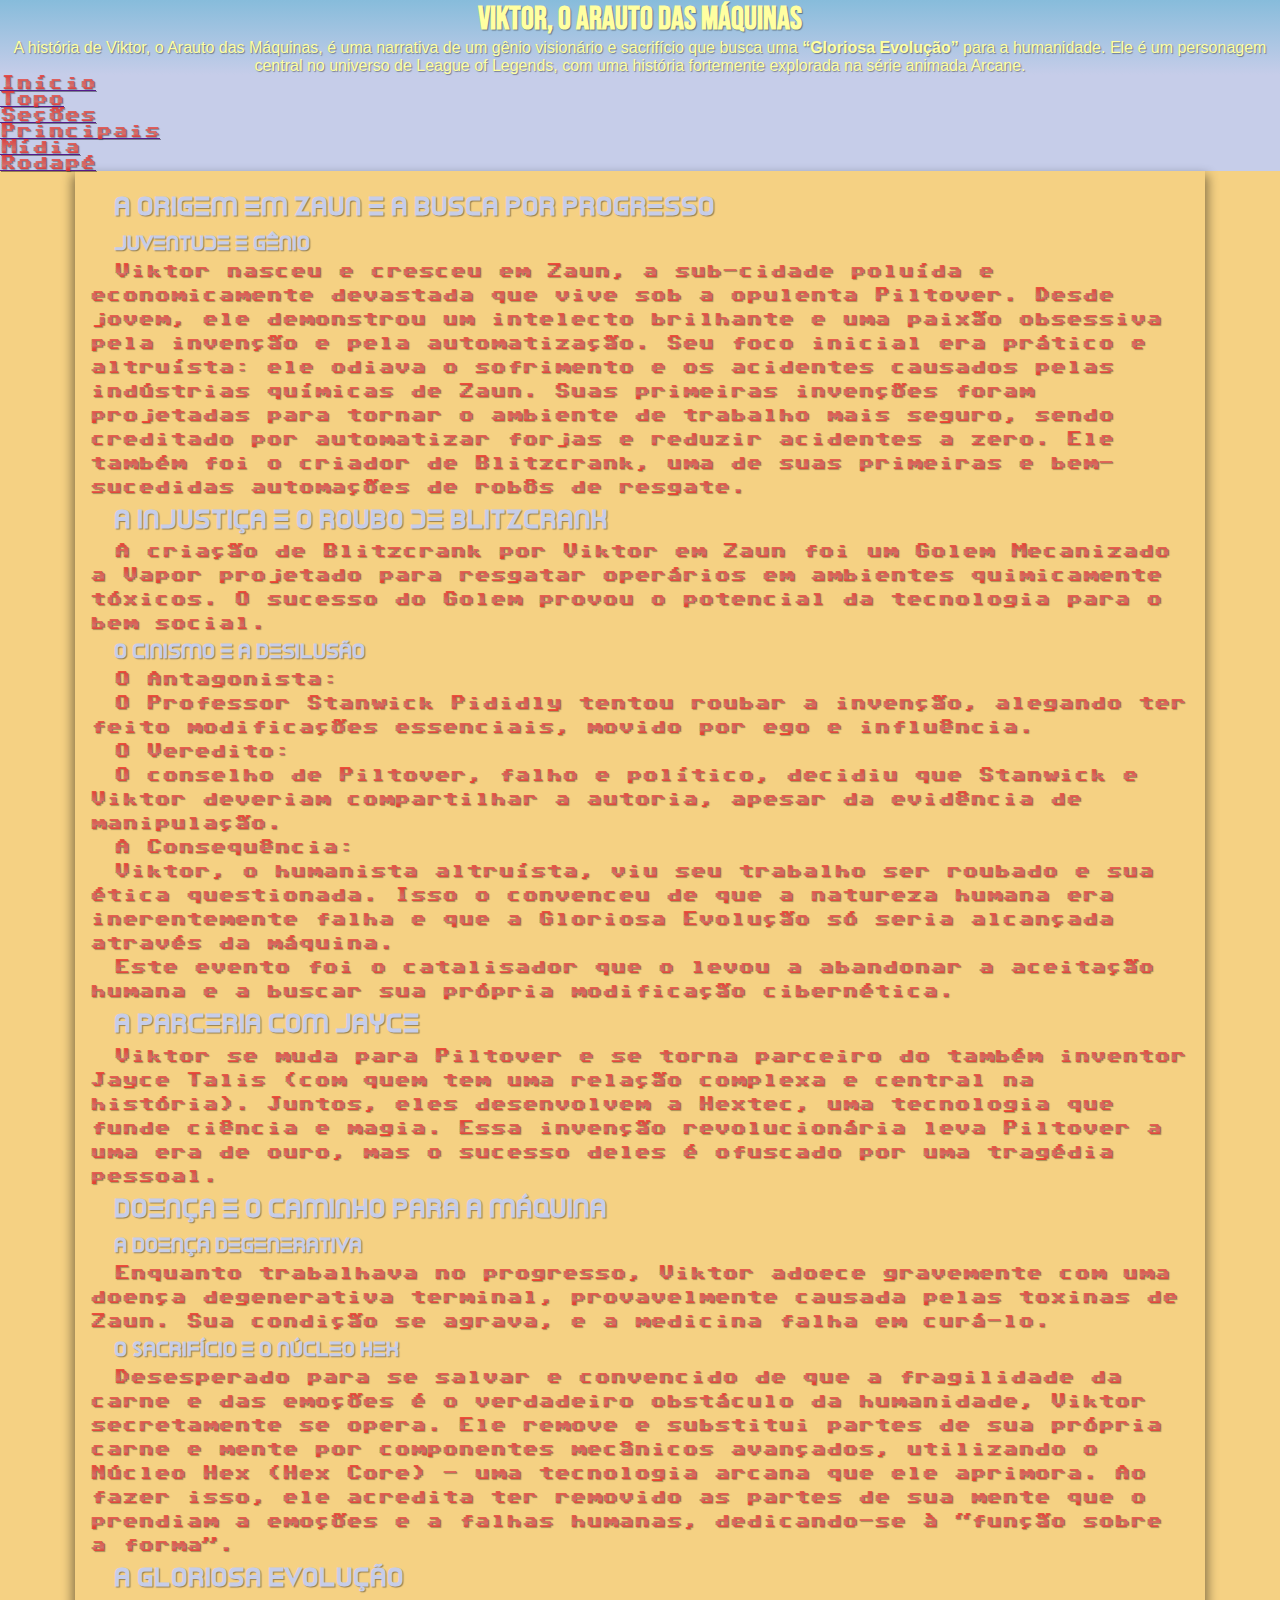
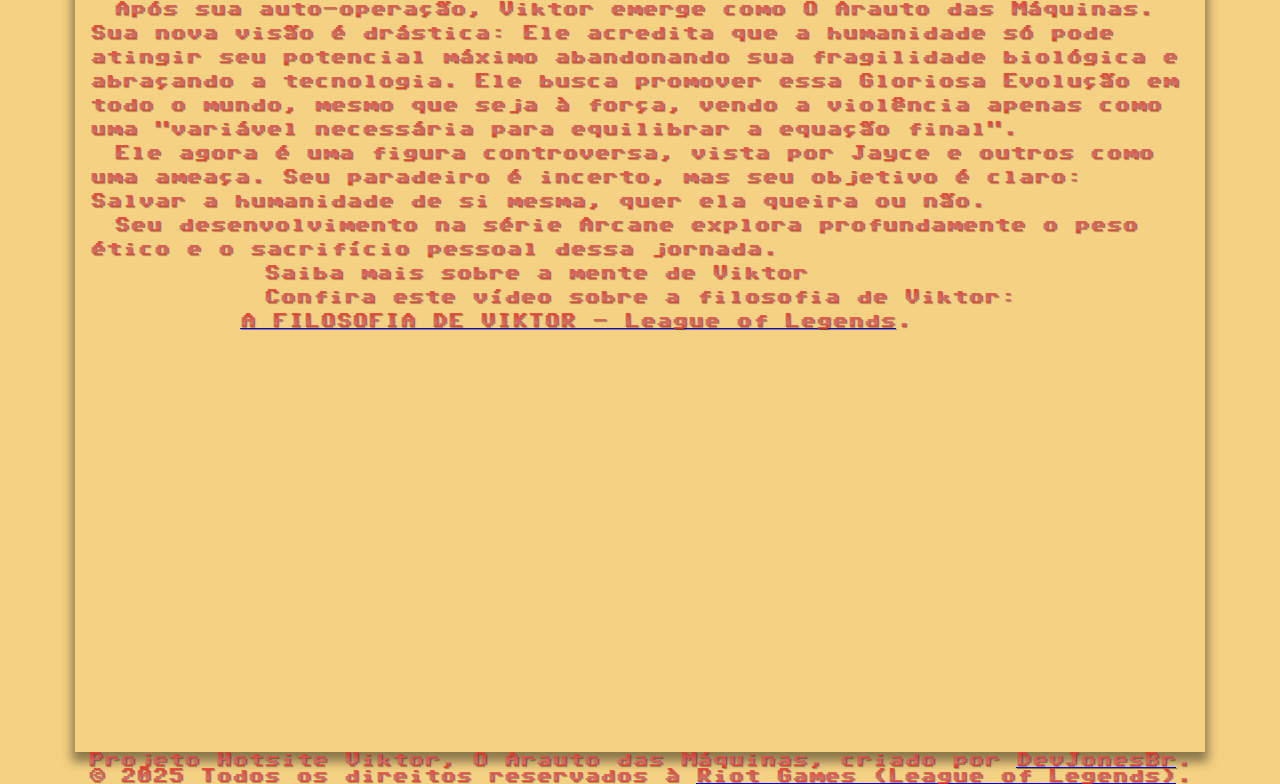
<file: index.html>
<!DOCTYPE html>
<html lang="pt-br">
<head>
    <meta charset="UTF-8">
    <meta name="viewport" content="width=device-width, initial-scale=1.0">
    <title>Viktor - O Arauto das Máquinas</title>
    <link rel="stylesheet" href="style.css">
</head>
<body>
       <header>
           <h1>Viktor, o Arauto das Máquinas</h1>
            <p>A história de Viktor, o Arauto das Máquinas, é uma narrativa de um gênio visionário e sacrifício que busca uma <strong><q>Gloriosa Evolução</q></strong> para a humanidade. Ele é um personagem central no universo de League of Legends, com uma história fortemente explorada na série animada Arcane.</p>
       </header>

        <nav>
            <ul>
                <li><a href="">Início</a></li>
                <li><a href="">Topo</a></li>
                <li><a href="">Seções</a></li>
                <li><a href="">Principais</a></li>
                <li><a href="">Mídia</a></li>
                <li><a href="">Rodapé</a></li>
            </ul>
        </nav>

        <main>
            <section>
                <h2>A Origem em Zaun e a Busca por Progresso</h2>
                <h3>Juventude e Gênio</h3>
                <p>Viktor nasceu e cresceu em Zaun, a sub-cidade poluída e economicamente devastada que vive sob a opulenta Piltover. Desde jovem, ele demonstrou um intelecto brilhante e uma paixão obsessiva pela invenção e pela automatização.
                Seu foco inicial era prático e altruísta: ele odiava o sofrimento e os acidentes causados pelas indústrias químicas de Zaun. Suas primeiras invenções foram projetadas para tornar o ambiente de trabalho mais seguro, sendo creditado por automatizar forjas e reduzir acidentes a zero. Ele também foi o criador de <strong>Blitzcrank</strong>, uma de suas primeiras e bem-sucedidas automações de robôs de resgate.</p>
            </section>
            <section>
                <div class="section-image" id="blitzcrank">
                    <h2>A Injustiça e o Roubo de Blitzcrank</h2>
                    <p>A criação de <strong>Blitzcrank</strong> por Viktor em Zaun foi um Golem Mecanizado a Vapor projetado para resgatar operários em ambientes quimicamente tóxicos. O sucesso do Golem provou o potencial da tecnologia para o bem social.</p>
                </div>
                <h3>O Cinismo e a Desilusão</h3>
                <dl>
                    <dt>O Antagonista:</dt>
                    <dd>O Professor Stanwick Pididly tentou roubar a invenção, alegando ter feito modificações essenciais, movido por ego e influência.</dd>
                    <dt>O Veredito:</dt>
                    <dd>O conselho de Piltover, falho e político, decidiu que Stanwick e Viktor deveriam compartilhar a autoria, apesar da evidência de manipulação.</dd>
                    <dt>A Consequência:</dt>
                    <dd>Viktor, o humanista altruísta, viu seu trabalho ser roubado e sua ética questionada. Isso o convenceu de que a natureza humana era inerentemente falha e que a <strong>Gloriosa Evolução</strong> só seria alcançada através da máquina.</dd>
                </dl>
                <p>Este evento foi o catalisador que o levou a abandonar a aceitação humana e a buscar sua própria modificação cibernética.</p>
            </section>
            <section class="section-image" id="jayce">
                <h2>A Parceria com Jayce</h2>
                <p>Viktor se muda para Piltover e se torna parceiro do também inventor <strong>Jayce Talis</strong> (com quem tem uma relação complexa e central na história). Juntos, eles desenvolvem a <strong>Hextec</strong>, uma tecnologia que funde ciência e magia. Essa invenção revolucionária leva Piltover a uma era de ouro, mas o sucesso deles é ofuscado por uma tragédia pessoal.</p>
            </section>
            <section>
                <h2>Doença e O Caminho para a Máquina</h2>
                <h3>A Doença Degenerativa</h3>
                <p>Enquanto trabalhava no progresso, Viktor adoece gravemente com uma doença degenerativa terminal, provavelmente causada pelas toxinas de Zaun. Sua condição se agrava, e a medicina falha em curá-lo.</p>
                <h3>O Sacrifício e o Núcleo Hex</h3>
                <p>Desesperado para se salvar e convencido de que a fragilidade da carne e das emoções é o verdadeiro obstáculo da humanidade, Viktor secretamente se opera. Ele remove e substitui partes de sua própria carne e mente por componentes mecânicos avançados, utilizando o <strong>Núcleo Hex</strong> (<strong>Hex Core</strong>) – uma tecnologia arcana que ele aprimora.
                Ao fazer isso, ele acredita ter removido as partes de sua mente que o prendiam a emoções e a falhas humanas, dedicando-se à <q>função sobre a forma</q>.</p>
            </section>
            <section class="section-image" id="viktor">
                <h2>A Gloriosa Evolução</h2>
                <p>Após sua auto-operação, <strong>Viktor</strong> emerge como <strong>O Arauto das Máquinas</strong>. Sua nova visão é drástica:
                Ele acredita que a humanidade só pode atingir seu potencial máximo abandonando sua fragilidade biológica e abraçando a tecnologia.
                Ele busca promover essa <strong>Gloriosa Evolução</strong> em todo o mundo, mesmo que seja à força, vendo a violência apenas como uma "variável necessária para equilibrar a equação final".</p>
                <p>Ele agora é uma figura controversa, vista por Jayce e outros como uma ameaça. Seu paradeiro é incerto, mas seu objetivo é claro: Salvar a humanidade de si mesma, quer ela queira ou não.</p>
                <p>Seu desenvolvimento na série Arcane explora profundamente o peso ético e o sacrifício pessoal dessa jornada.</p>
            </section>

            <aside>
                <h4>Saiba mais sobre a mente de Viktor</h4>
                <p>Confira este vídeo sobre a filosofia de Viktor: <a href="https://www.youtube.com/watch?v=7WO88gAg59c" target="_blank" rel="nofollow">A FILOSOFIA DE VIKTOR - League of Legends</a>.</p>
                <div id="video">
                    <iframe width="708" height="398" src="https://www.youtube.com/embed/7WO88gAg59c" title="A FILOSOFIA DE VIKTOR - League of  Legends" frameborder="0" allow="accelerometer; autoplay; clipboard-write; encrypted-media; gyroscope; picture-in-picture; web-share" referrerpolicy="strict-origin-when-cross-origin" allowfullscreen></iframe>
                </div>
            </aside>
        </main>

    <footer>
        <p>Projeto Hotsite Viktor, O Arauto das Máquinas, criado por <a href="https://github.com/devjonesbr" target="_blank">DevJonesBr</a>.</p>
        <p>&copy; 2025 Todos os direitos reservados à <a href="https://www.leagueoflegends.com/pt-br/" target="_blank" rel="nofollow">Riot Games (League of Legends)</a>.</p>
    </footer>

</body>
</html>
</file>
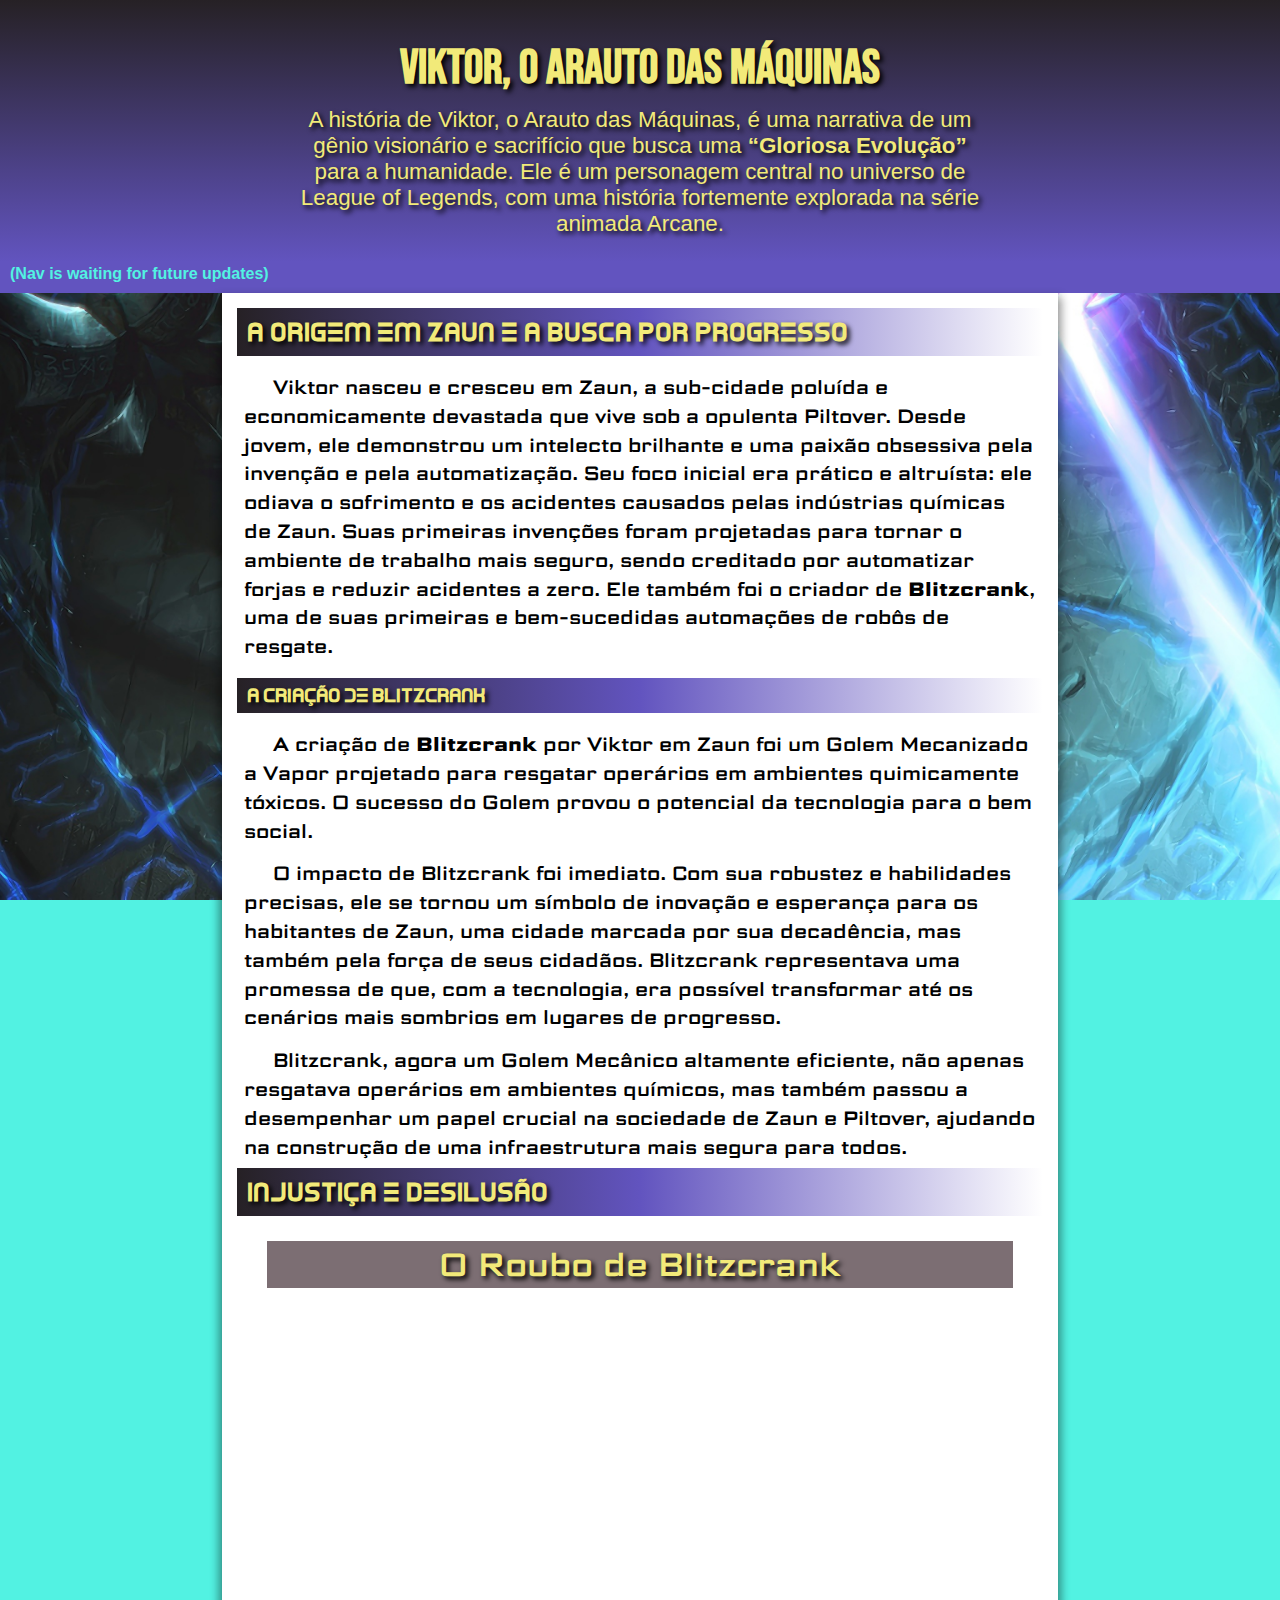
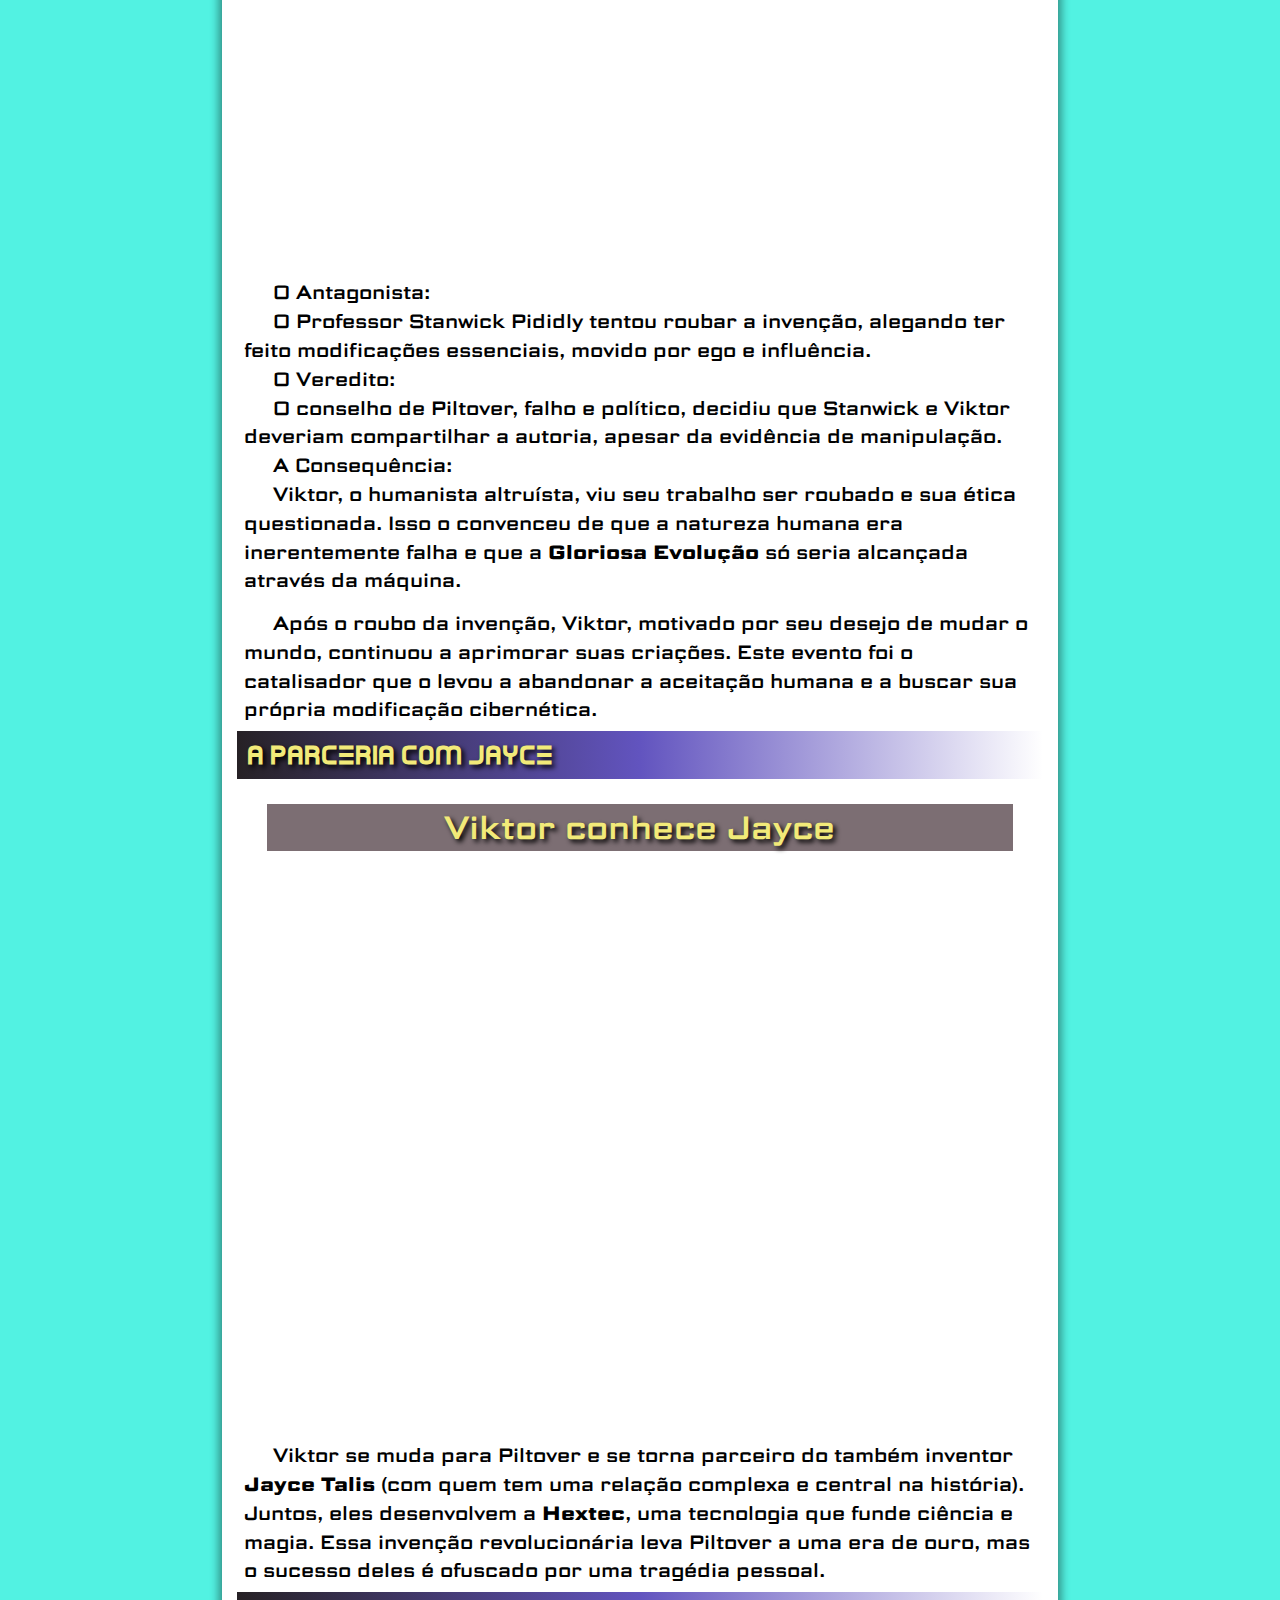
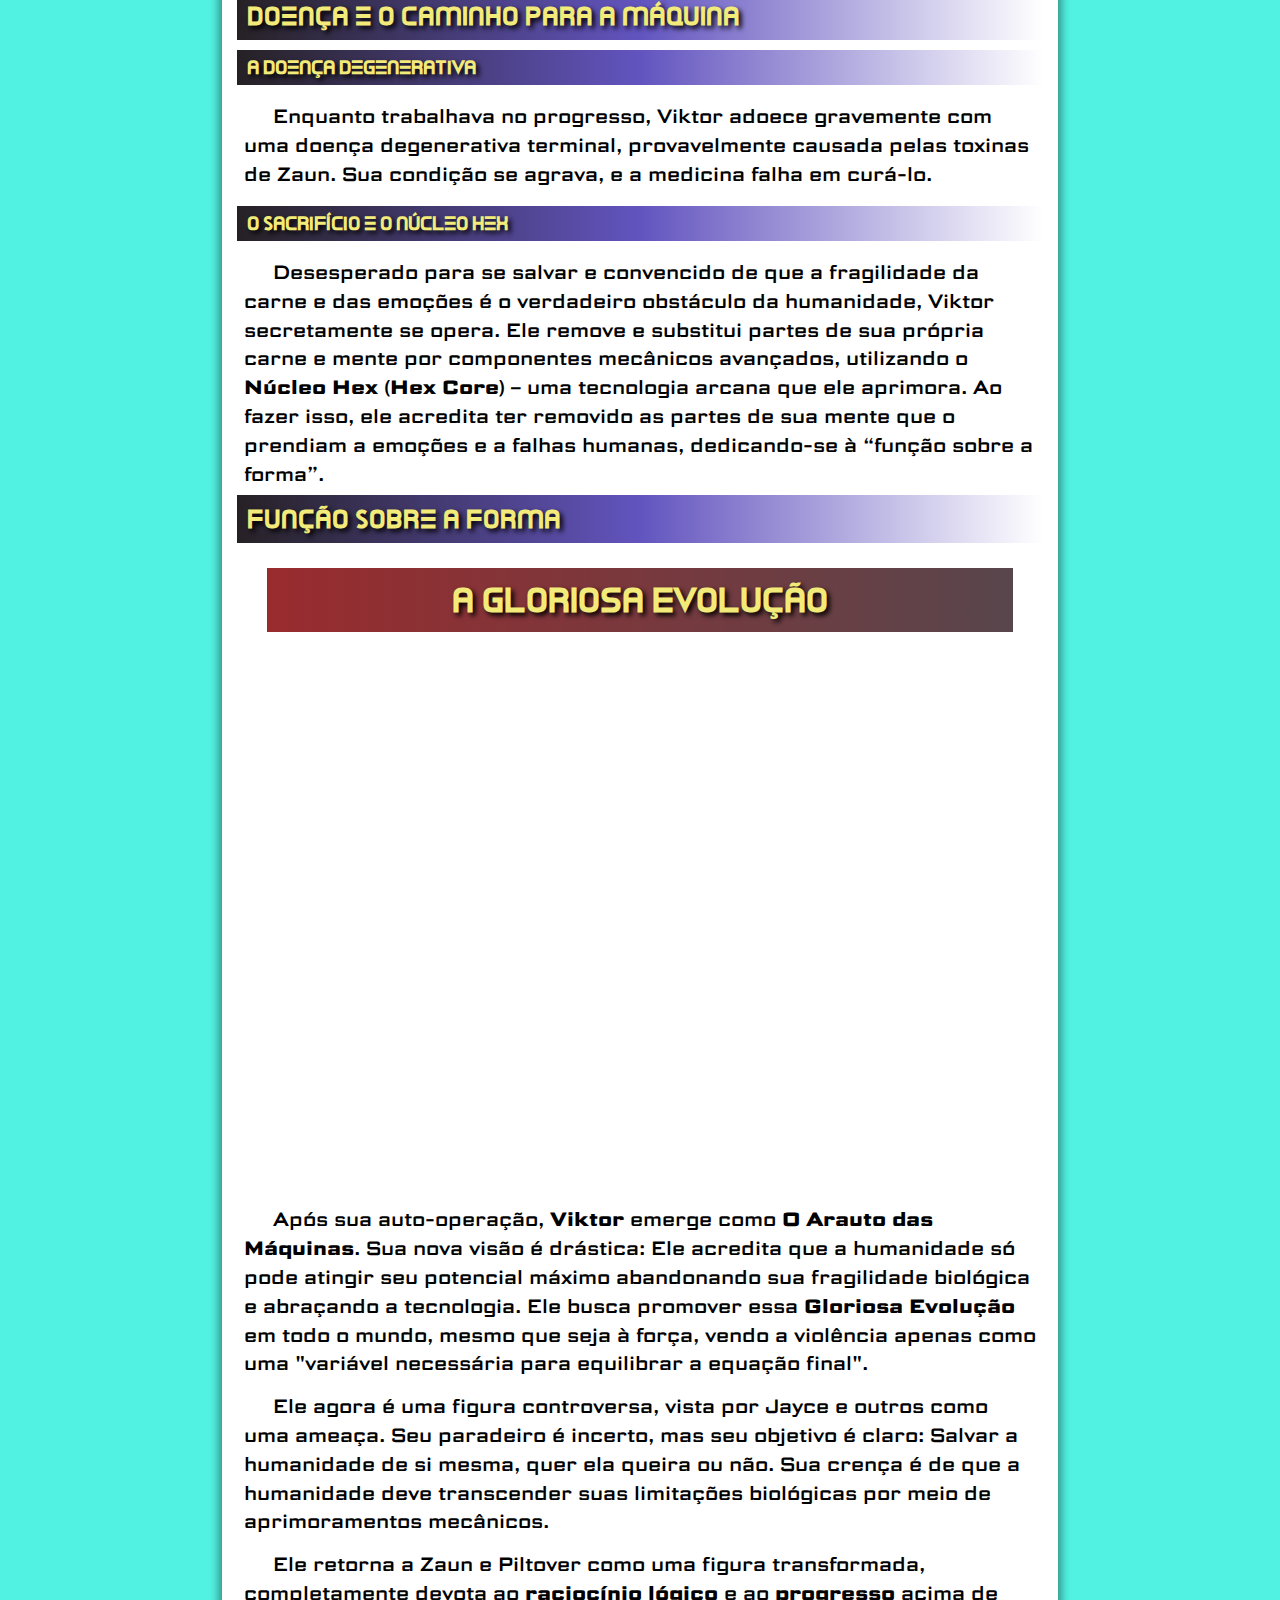
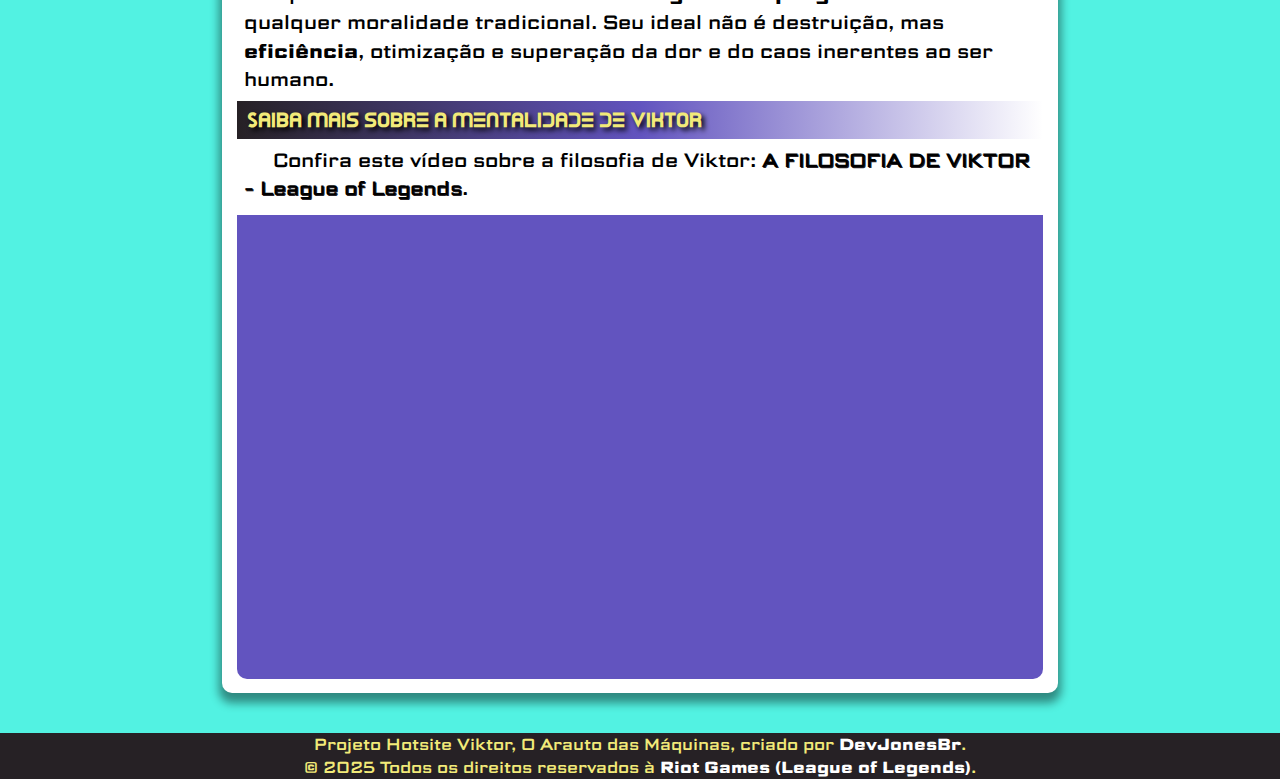
<file: blue/blue.html>
<!DOCTYPE html>
<html lang="pt-br">
<head>
    <meta charset="UTF-8">
    <meta name="viewport" content="width=device-width, initial-scale=1.0">
    <title>Viktor - O Arauto das Máquinas</title>
    <link rel="stylesheet" href="blue-style.css">
</head>
<body>
       <header>
           <h1>Viktor, o Arauto das Máquinas</h1>
            <p>A história de Viktor, o Arauto das Máquinas, é uma narrativa de um gênio visionário e sacrifício que busca uma <strong><q>Gloriosa Evolução</q></strong> para a humanidade. Ele é um personagem central no universo de League of Legends, com uma história fortemente explorada na série animada Arcane.</p>
       </header>

        <nav>
            <!-- <ul>
                <li><a href="">Início</a></li>
                <li><a href="">Topo</a></li>
                <li><a href="">Seções</a></li>
                <li><a href="">Principais</a></li>
                <li><a href="">Mídia</a></li>
                <li><a href="">Rodapé</a></li>
            </ul> -->
           <ul>
                <li><a href="">(Nav is waiting for future updates)</a></li>
           </ul>
            
        </nav>

        <main>
            <section>
                <h2>A Origem em Zaun e a Busca por Progresso</h2>
                <p>Viktor nasceu e cresceu em Zaun, a sub-cidade poluída e economicamente devastada que vive sob a opulenta Piltover. Desde jovem, ele demonstrou um intelecto brilhante e uma paixão obsessiva pela invenção e pela automatização.
                Seu foco inicial era prático e altruísta: ele odiava o sofrimento e os acidentes causados pelas indústrias químicas de Zaun. Suas primeiras invenções foram projetadas para tornar o ambiente de trabalho mais seguro, sendo creditado por automatizar forjas e reduzir acidentes a zero. Ele também foi o criador de <strong>Blitzcrank</strong>, uma de suas primeiras e bem-sucedidas automações de robôs de resgate.</p>
                <h3>A Criação de Blitzcrank</h3>
                      <p>A criação de <strong>Blitzcrank</strong> por Viktor em Zaun foi um Golem Mecanizado a Vapor projetado para resgatar operários em ambientes quimicamente tóxicos. O sucesso do Golem provou o potencial da tecnologia para o bem social.</p>
                    <p>O impacto de Blitzcrank foi imediato. Com sua robustez e habilidades precisas, ele se tornou um símbolo de inovação e esperança para os habitantes de Zaun, uma cidade marcada por sua decadência, mas também pela força de seus cidadãos. Blitzcrank representava uma promessa de que, com a tecnologia, era possível transformar até os cenários mais sombrios em lugares de progresso.</p>
                    <p>Blitzcrank, agora um Golem Mecânico altamente eficiente, não apenas resgatava operários em ambientes químicos, mas também passou a desempenhar um papel crucial na sociedade de Zaun e Piltover, ajudando na construção de uma infraestrutura mais segura para todos.</p>
            </section>
            <section>
                <h2>Injustiça e Desilusão</h2>
                <div class="section-image" id="blitzcrank">
                    <p id="stolen">O Roubo de Blitzcrank</p>
                </div>
                <dl>
                    <dt>O Antagonista:</dt>
                    <dd>O Professor Stanwick Pididly tentou roubar a invenção, alegando ter feito modificações essenciais, movido por ego e influência.</dd>
                    <dt>O Veredito:</dt>
                    <dd>O conselho de Piltover, falho e político, decidiu que Stanwick e Viktor deveriam compartilhar a autoria, apesar da evidência de manipulação.</dd>
                    <dt>A Consequência:</dt>
                    <dd>Viktor, o humanista altruísta, viu seu trabalho ser roubado e sua ética questionada. Isso o convenceu de que a natureza humana era inerentemente falha e que a <strong>Gloriosa Evolução</strong> só seria alcançada através da máquina.</dd>
                </dl>
                <p>Após o roubo da invenção, Viktor, motivado por seu desejo de mudar o mundo, continuou a aprimorar suas criações. Este evento foi o catalisador que o levou a abandonar a aceitação humana e a buscar sua própria modificação cibernética.</p>
            </section>
            <section>
                <h2>A Parceria com Jayce</h2>
                <div class="section-image" id="jayce">
                    <p id="partnership">Viktor conhece Jayce</p>
                </div>
                <p>Viktor se muda para Piltover e se torna parceiro do também inventor <strong>Jayce Talis</strong> (com quem tem uma relação complexa e central na história). Juntos, eles desenvolvem a <strong>Hextec</strong>, uma tecnologia que funde ciência e magia. Essa invenção revolucionária leva Piltover a uma era de ouro, mas o sucesso deles é ofuscado por uma tragédia pessoal.</p>
            </section>
            
            <section>
                <h2>Doença e O Caminho para a Máquina</h2>
                <h3>A Doença Degenerativa</h3>
                <p>Enquanto trabalhava no progresso, Viktor adoece gravemente com uma doença degenerativa terminal, provavelmente causada pelas toxinas de Zaun. Sua condição se agrava, e a medicina falha em curá-lo.</p>
                <h3>O Sacrifício e o Núcleo Hex</h3>
                <p>Desesperado para se salvar e convencido de que a fragilidade da carne e das emoções é o verdadeiro obstáculo da humanidade, Viktor secretamente se opera. Ele remove e substitui partes de sua própria carne e mente por componentes mecânicos avançados, utilizando o <strong>Núcleo Hex</strong> (<strong>Hex Core</strong>) – uma tecnologia arcana que ele aprimora.
                Ao fazer isso, ele acredita ter removido as partes de sua mente que o prendiam a emoções e a falhas humanas, dedicando-se à <q>função sobre a forma</q>.</p>
            </section>
            <section>
                <h2>Função Sobre a Forma</h2>
                <div class="section-image" id="viktor">
                    <p id="glory1"><span id="glory">A Gloriosa Evolução</span></p>
                </div>
                <p>Após sua auto-operação, <strong>Viktor</strong> emerge como <strong>O Arauto das Máquinas</strong>. Sua nova visão é drástica:
                Ele acredita que a humanidade só pode atingir seu potencial máximo abandonando sua fragilidade biológica e abraçando a tecnologia.
                Ele busca promover essa <strong>Gloriosa Evolução</strong> em todo o mundo, mesmo que seja à força, vendo a violência apenas como uma "variável necessária para equilibrar a equação final".</p>
                <p>Ele agora é uma figura controversa, vista por Jayce e outros como uma ameaça. Seu paradeiro é incerto, mas seu objetivo é claro: Salvar a humanidade de si mesma, quer ela queira ou não. Sua crença é de que a humanidade deve transcender suas limitações biológicas por meio de aprimoramentos mecânicos.</p>
                <p>Ele retorna a Zaun e Piltover como uma figura transformada, completamente devota ao <strong>raciocínio lógico</strong> e ao <strong>progresso</strong> acima de qualquer moralidade tradicional. Seu ideal não é destruição, mas <strong>eficiência</strong>, otimização e superação da dor e do caos inerentes ao ser humano.</p>
                
            </section>

            <aside>
                <h3>Saiba mais sobre a mentalidade de Viktor</h3>
                <p id="confira">Confira este vídeo sobre a filosofia de Viktor: <a id="filosofia" href="https://www.youtube.com/watch?v=7WO88gAg59c" target="_blank" rel="nofollow">A FILOSOFIA DE VIKTOR - League of Legends</a>.</p>
                <div id="video">
                    <iframe width="708" height="398" src="https://www.youtube.com/embed/7WO88gAg59c" title="A FILOSOFIA DE VIKTOR - League of  Legends" frameborder="0" allow="accelerometer; autoplay; clipboard-write; encrypted-media; gyroscope; picture-in-picture; web-share" referrerpolicy="strict-origin-when-cross-origin" allowfullscreen></iframe>
                </div>
            </aside>
        </main>

    <footer>
        <p>Projeto Hotsite Viktor, O Arauto das Máquinas, criado por <a href="https://github.com/devjonesbr" target="_blank">DevJonesBr</a>.</p>
        <p>&copy; 2025 Todos os direitos reservados à <a href="https://www.leagueoflegends.com/pt-br/" target="_blank" rel="nofollow">Riot Games (League of Legends)</a>.</p>
    </footer>

</body>
</html>
</file>
<file: style.css>
@charset "UTF-8";

@import url('https://fonts.googleapis.com/css2?family=Bebas+Neue&family=Passion+One:wght@400;700;900&family=Sixtyfour+Convergence&family=Sriracha&display=swap');

@font-face {
    font-family: 'neon-android';
    src: url('font-neon-android/Neon\ Android.otf') format('opentype'), url('font-neon-android/Neon\ Android\ Italic.ttf') format('truetype');
    font-weight: normal;
    font-style: normal;
}

:root {
    --font1: Bebas Neue, cursive, verdana, sans-serif;
    --font2: neon-android, cursive, verdana, sans-serif;
    --font3: "Sixtyfour Convergence", cursive, sans-serif;
    --font4: Arial, regular, sans-serif;
    --text-shadow-effect: 1px 1px 3px rgba(255, 215, 0, 0.7), 0 0 25px rgba(255, 215, 0, 0.9);
    --cor1: #3E76C0;
    --cor2: #87BCDB;
    --cor3: #C6CDE9;
    --cor4: #F5D183;
    --cor5: #FFFFA1;
}

* {
    margin: 0px;
    padding: 0px;
}

body {
    font-family: var(--font3);
    text-shadow: 1px 1px 1px rgba(0, 0, 0, 0.39);
    background-color: var(--cor4);
}

header {
    text-align: center;
    text-shadow: 1px 1px 1px rgba(0, 0, 0, 0.39);
    background-image: linear-gradient(to top, var(--cor3), var(--cor2));
    color: var(--cor5);
}

header > h1 {
    font-family: var(--font1);
}

header > p {
    font-family: var(--font4);
}

nav {
    background-color: var(--cor3);
}

nav > ul > a > li {
    display: inline;
    font-family: var(--font4);
    font-weight: bold;
    color: var(--cor4);
}

main {
    margin: auto;
    width: 1100px;
    box-shadow: 0px 7px 10px 3px rgba(0, 0, 0, 0.432);
    padding: 15px;
    text-indent: 1.5em;
    line-height: 1.5em;
}

main > h1, h2, h3 {
    font-family: var(--font2);
    line-height: 1.7em;
    color: var(--cor3);
}

aside {
    margin: auto;
    width: 800px;
}

footer {
    text-align: center;
}
</file>
<file: blue/blue-style.css>
@charset "UTF-8";

@import url('https://fonts.googleapis.com/css2?family=Bebas+Neue&family=Geo:ital@0;1&family=Orbitron:wght@400..900&family=Passion+One:wght@400;700;900&family=Science+Gothic:wght@100..900&family=Sixtyfour+Convergence&family=Sriracha&display=swap');

@font-face {
    font-family: 'neon-android';
    src: url('../font-neon-android/Neon\ Android.otf') format('opentype'), url('../font-neon-android/Neon\ Android\ Italic.ttf') format('truetype');
    font-weight: normal;
    font-style: normal;
}

:root {
    --font1: Bebas Neue, cursive, verdana, sans-serif;
    --font2: neon-android, cursive, verdana, sans-serif;
    --font3: "Science Gothic", cursive, sans-serif;
    --font4: Arial, regular, sans-serif;
    --text-shadow-effect: 1px 1px 3px rgba(255, 215, 0, 0.7), 0 0 25px rgba(255, 215, 0, 0.9);
    --cor1: #262125;
    --cor2: #6254BF;
    --cor3: #85AAF2;
    --cor4: #6DDAF2;
    --cor5: #52F2E2;
    --cor6: #F2EA79;
}

* {
    margin: 0px;
    padding: 0px;
}

body {
    font-family: var(--font3);
    background-color: var(--cor5);
    background-image: url(../imgs/Viktor3.jpeg);
    background-attachment: fixed;
    background-size: cover;
    background-repeat: no-repeat;
    background-position: center center;
}

header {
    text-align: center;
    text-shadow: 1px 1px 1px rgba(0, 0, 0, 0.39);
    background-image: linear-gradient(to bottom, var(--cor1), var(--cor2));
    color: var(--cor6);
}

header > h1 {
    font-family: var(--font1);
    font-size: 3em;
    padding-top: 40px;
    text-shadow: 3px 3px 5px black;
}

header > p {
    font-family: var(--font4);
    font-size: 1.4em;
    width: 55vw;
    margin: auto;
    padding-top: 10px;
    padding-bottom: 25px;
    text-shadow: 3px 3px 5px black;
}

a {
    color: white;
    font-weight: bolder;
    text-decoration: none;
}

nav {
    background-color: var(--cor2);
    padding-bottom: 8px;
}

nav > ul > li {
    display: inline;
    margin-left: 10px;
}

nav > ul > li > a {
    font-family: var(--font4);
    font-weight: bold;
    color: var(--cor5);
}

main {
    margin: auto;
    width: 63vw;
    background-color: white;
    box-shadow: 0px 7px 10px 3px rgba(0, 0, 0, 0.432);
    border-radius: 0px 0px 10px 10px;
    padding: 15px;
}

main > section > h2, h3, h4 {
    background-image: linear-gradient(to right, var(--cor1), var(--cor2), transparent);
    color: var(--cor6);
    font-family: var(--font2);
    line-height: 2em;
    padding-left: 10px;
    text-shadow: 3px 3px 5px black;
}

main > section > h2 {
    font-size: 1.5em;
    margin-bottom: 10px;
}

main > section > div > p {
    background-color: #230c14c2;
}

main > section > h3 {
    font-size: 1.1em;
    margin-top: 10px;
    margin-bottom: 10px;
}

.section-image {
    height: 600px;
    text-align: center;
}

#stolen {
    background-color: #230c1498;
    color: var(--cor6);
    text-shadow: 3px 3px 5px black;
    font-size: 2em;
}

#partnership {
    background-color: #230c1498;
    color: var(--cor6);
    text-shadow: 3px 3px 5px black;
    font-size: 2em;
}

#glory1 {
    background-image: linear-gradient(to left, transparent, #d9111181);
}

#glory {
    font-family: var(--font2);
    color: var(--cor6);
    font-size: 2em;
    font-weight: bolder;
    line-height: 2em;
    text-shadow: 3px 3px 5px black;
}

#blitzcrank {
    background-image: url(../imgs/blitzcrank.jpg);
    background-attachment: fixed;
    background-size: cover;
    background-repeat: no-repeat;
    background-position: right top;
    padding: 15px 30px 30px 30px;
}

#jayce {
    background-image: url(../imgs/jayce.jpg);
    background-attachment: fixed;
    background-size: cover;
    background-repeat: no-repeat;
    background-position: center top;
    padding: 15px 30px 30px 30px;
}

#viktor {
    background-image: url(../imgs/Viktor3.jpeg);
    background-attachment: fixed;
    background-size: cover;
    background-repeat: no-repeat;
    background-position: right top;
    padding: 15px 30px 30px 30px;
}

main > section > p, dl {
    color: black;
    font-weight: regular;
    font-size: 1.2em;
    padding: 7px;
    text-indent: 1.5em;
    line-height: 1.5em;
}

aside > p {
    color: black;
    font-weight: regular;
    font-size: 1.2em;
    padding: 7px;
    text-indent: 1.5em;
    line-height: 1.5em;
}

aside {
    margin: auto;
    width: 100%;
}

#filosofia {
    color: black;
    font-weight: normal;
    text-shadow: 1px 1px var(--cor1);
}

#confira {
    margin-bottom: -17px;
}

#video {
    box-sizing: border-box;
    background-color: var(--cor2);
    margin: 22px auto;
    margin-bottom: -1px;
    padding: 20px;
    padding-bottom: 55%;
    position: relative;
    width: 100%;
    border-radius: 0px 0px 10px 10px;
}

iframe {
    position: absolute;
    top: 5%;
    left: 5%;
    width: 90%;
    height: 90%;
}

footer {
    text-align: center;
    background-color: var(--cor1);
    color: var(--cor6);
    margin-top: 40px;
}
</file>
